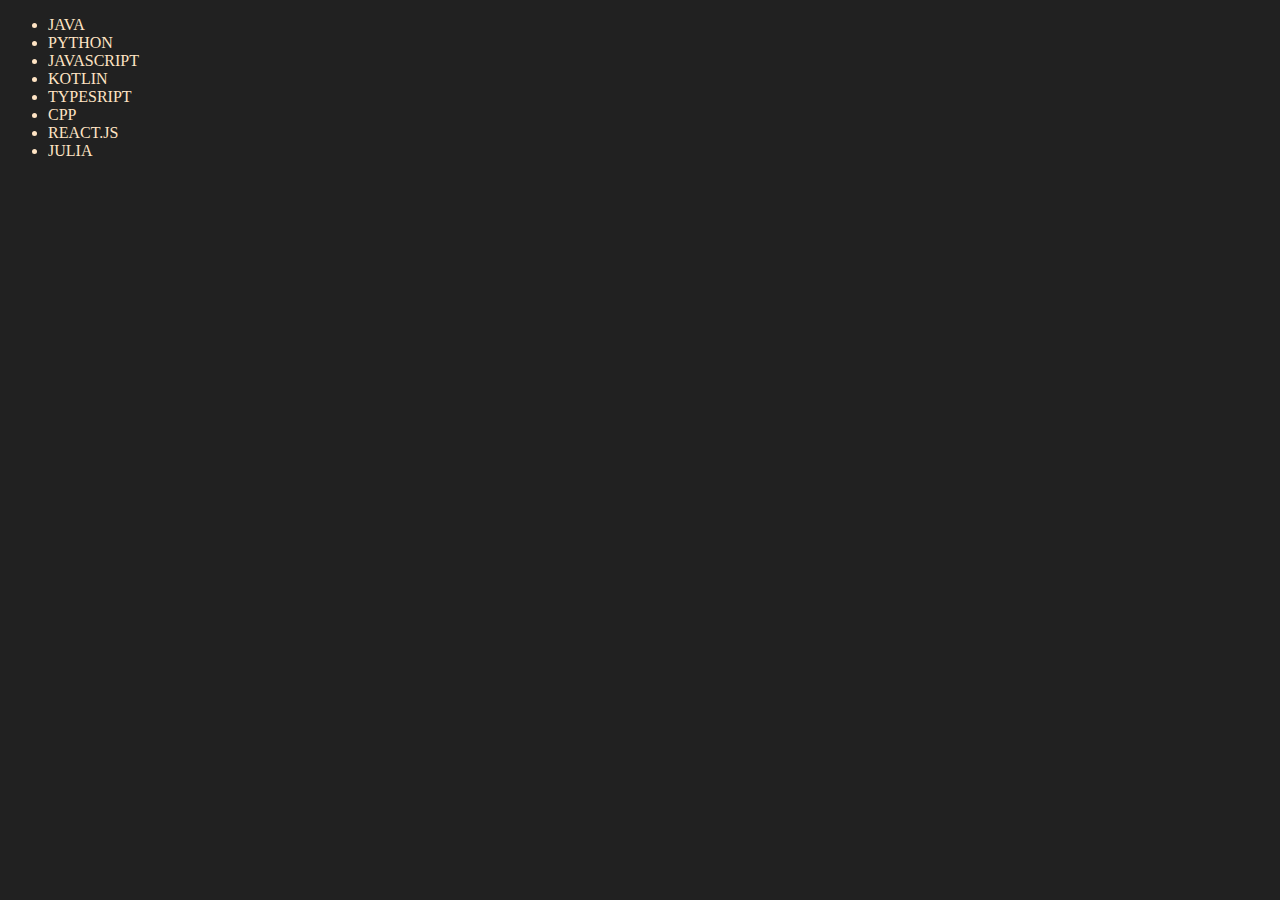
<file: index.html>
<!DOCTYPE html>
<html lang="en">
<head>
    <meta charset="UTF-8">
    <meta name="viewport" content="width=device-width, initial-scale=1.0">
    <title>DOM</title>
</head>
<body style=" background-color: #212121; color: bisque;">
    <div class="div">
        <ul class="language">
            <li>JAVA</li>
            <li>PYTHON</li>
            <li>JAVASCRIPT</li>
            <li>KOTLIN</li>
            <li>TYPESRIPT</li>
        </ul>
    </div>
</body>
<script>
     function addlanguge(langname){
          const li = document.createElement("li");
          li.innerHTML = `${langname}`;
          document.querySelector(".language").appendChild(li);
     }
     addlanguge("CPP");
     addlanguge("REACT.JS");
     addlanguge("JULIA");

</script>
</html>
</file>
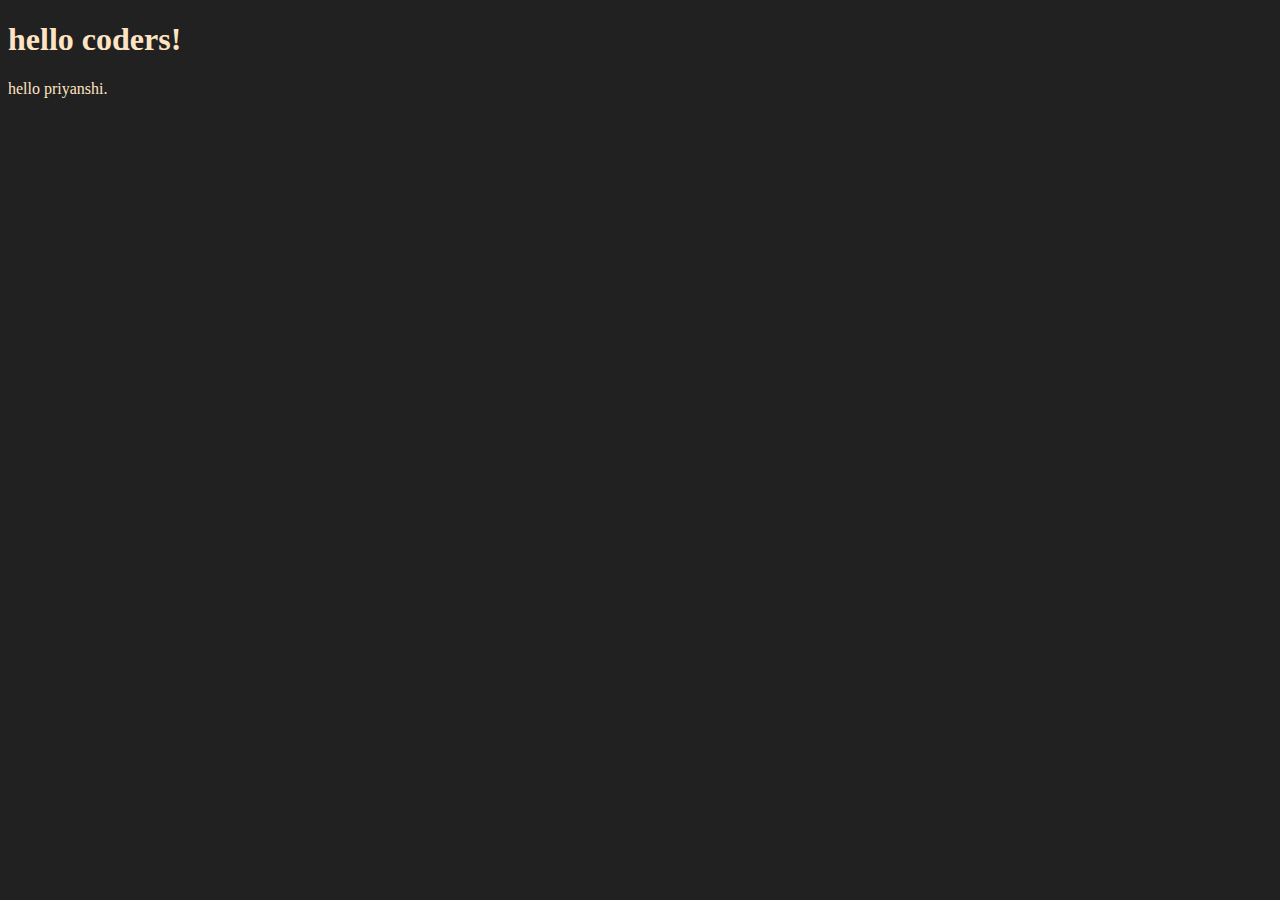
<file: basic/index.html>
<!DOCTYPE html>
<html lang="en">
<head>
    <meta charset="UTF-8">
    <meta name="viewport" content="width=device-width, initial-scale=1.0">
    <title>DOM</title>
</head>
<body style=" background-color: #212121; color: bisque;">
    <div>
        <h1>hello coders! </h1>
    </div>
</body>
<script>
     const div = document.createElement("div");
     console.log(div);
 const h1 = document.createElement("h1");
 console.log(h1);
 div.className = "main";
 div.id = Math.round(Math.random()*10 +1);
 div.setAttribute("title", "generate title");
  const addtext = document.createTextNode("hello priyanshi.");
 div.appendChild(addtext);
 document.body.appendChild(div);
</script>
</html>
</file>
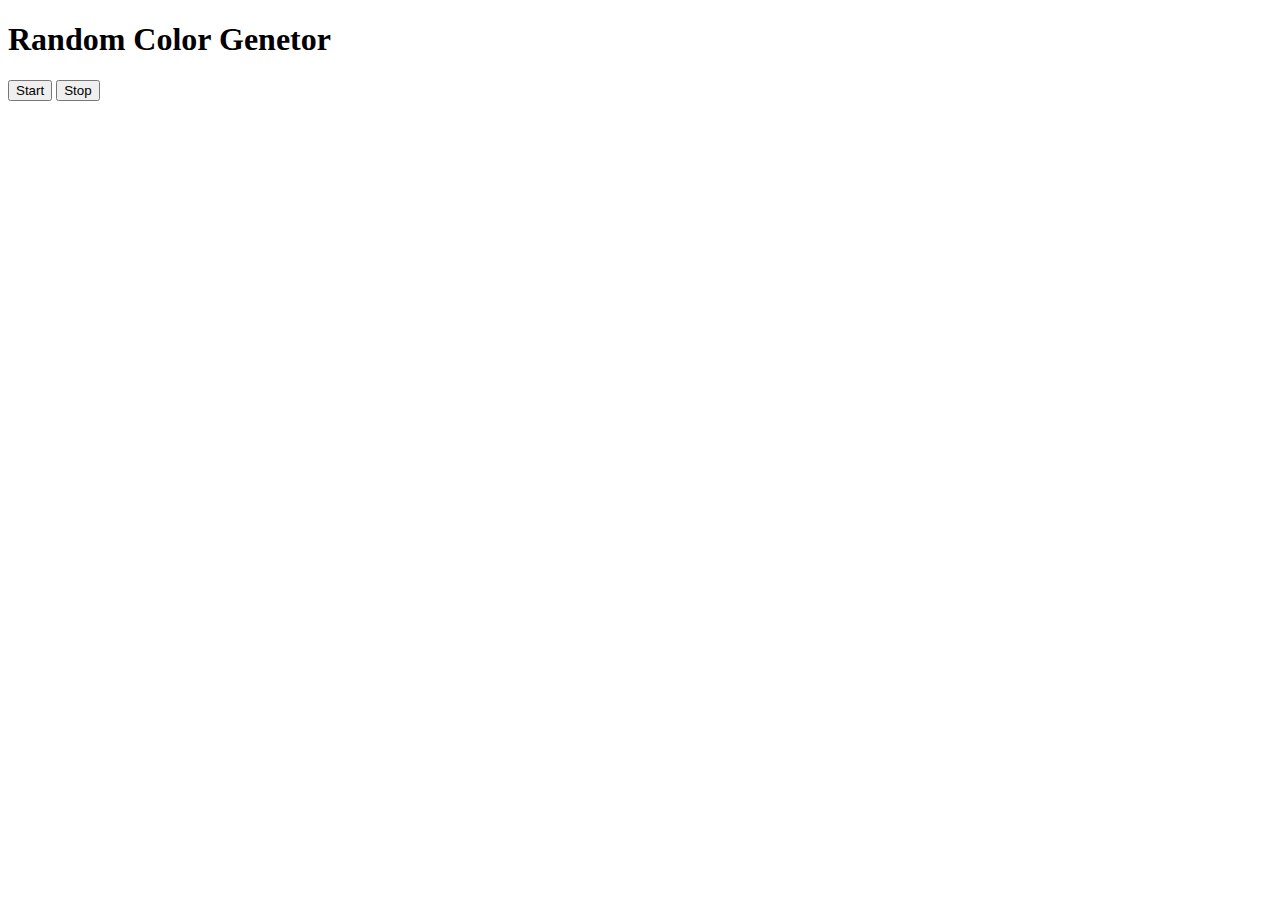
<file: js projects/index.html>
<!DOCTYPE html>
<html lang="en">
<head>
    <meta charset="UTF-8">
    <meta name="viewport" content="width=device-width, initial-scale=1.0">
    <title>color generator</title>
</head>
<body>
   <div class="color">
    <h1> Random Color Genetor </h1>
    <button id="start">Start</button>
    <button id="stop">Stop</button>

   </div>
</body>
<script src="script.js"></script>
</html>
</file>
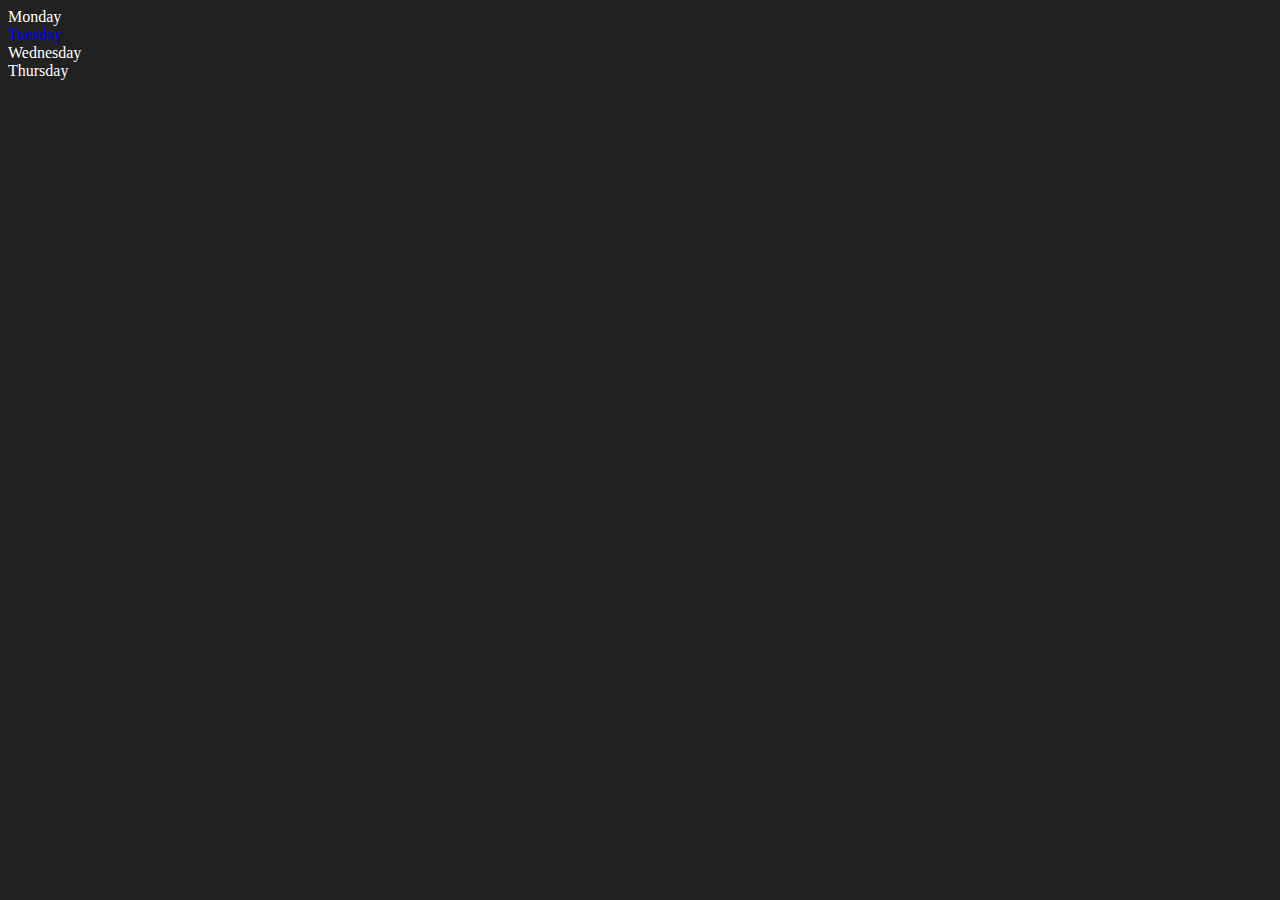
<file: new.html>
<!DOCTYPE html>
<html lang="en">

<head>
    <meta charset="UTF-8">
    <meta name="viewport" content="width=device-width, initial-scale=1.0">
    <title>DOM Learning</title>
</head>
<style>
    .newbgc {
        background-color: #212121;
        color: white;

    }
</style>

<body class="newbgc">
    <div class="parent">
        <div class="day">Monday</div>
        <div class="day">Tuesday</div>
        <div class="day">Wednesday</div>
        <div class="day">Thursday</div>
    </div>
</body>


<script>
    const parent = document.querySelector(".parent");
    console.log(parent);
    console.log(parent.children);
    console.log(parent.children[1]);
    console.log(parent.children[1].innerText);
    console.log(parent.children[1].innerHTML);

    console.log("_____________________________________")
    for (let i = 0; i < parent.children.length; i++) {
        console.log(parent.children[i].innerHTML);

    }
    parent.children[1].style.color = "blue";
    console.log(parent.firstElementChild);
    console.log(parent.lastElementChild);
    console.log("___________________________________")

    const newday = document.querySelector(".day");
    console.log(newday);
    console.log(newday.parentElement);
     console.log(newday.nextElementSibling);
</script>

</html>
</file>
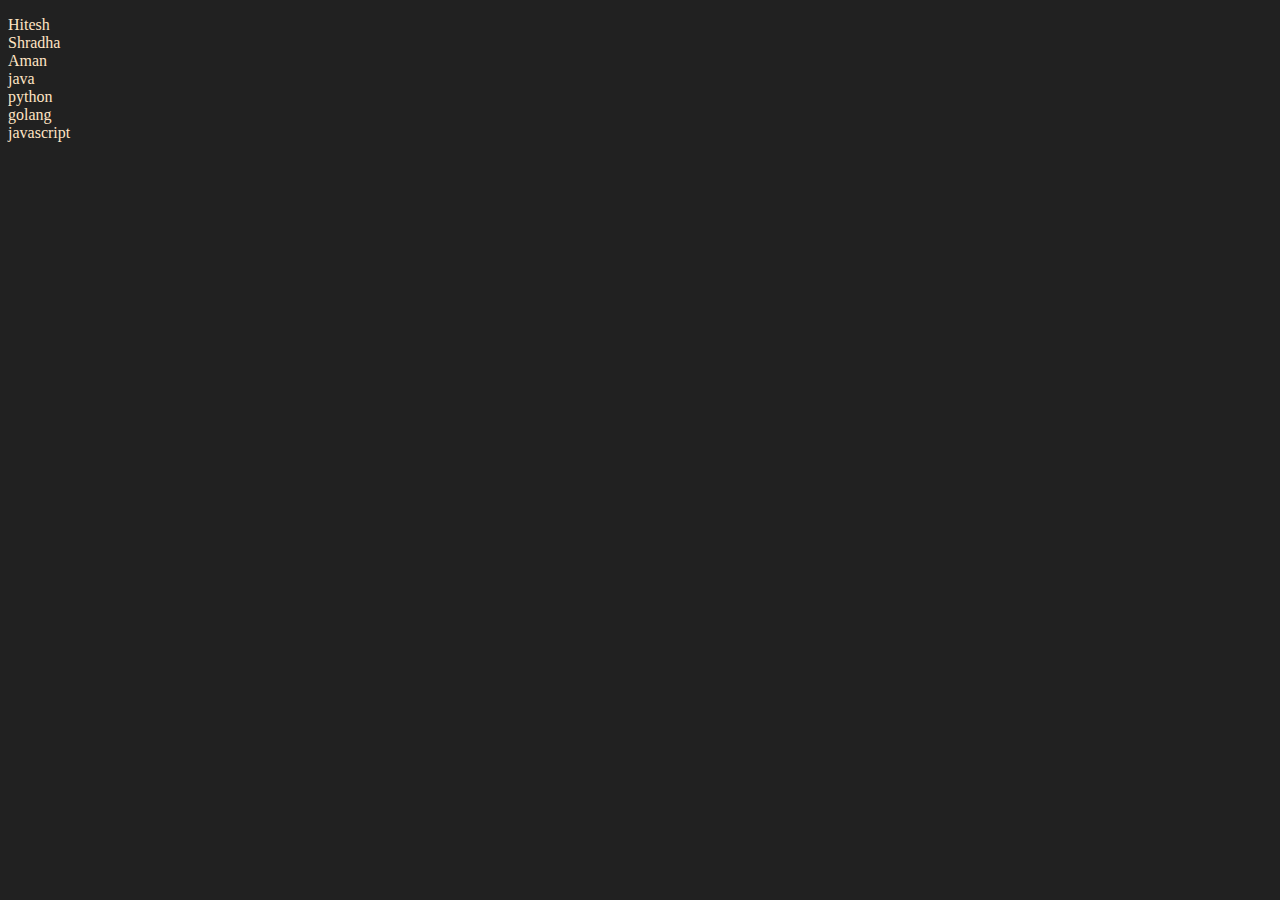
<file: DOM/practice.html>
<!DOCTYPE html>
<html lang="en">
<head>
    <meta charset="UTF-8">
    <meta name="viewport" content="width=device-width, initial-scale=1.0">
    <title>DOM</title>

</head>
<body style=" background-color: #212121; color: bisque;">
    <div class="name">
        <ul class="addname">
          
       
        </ul>
    </div>
    
</body>
<script src="practice.js"></script>
</html>
</file>
